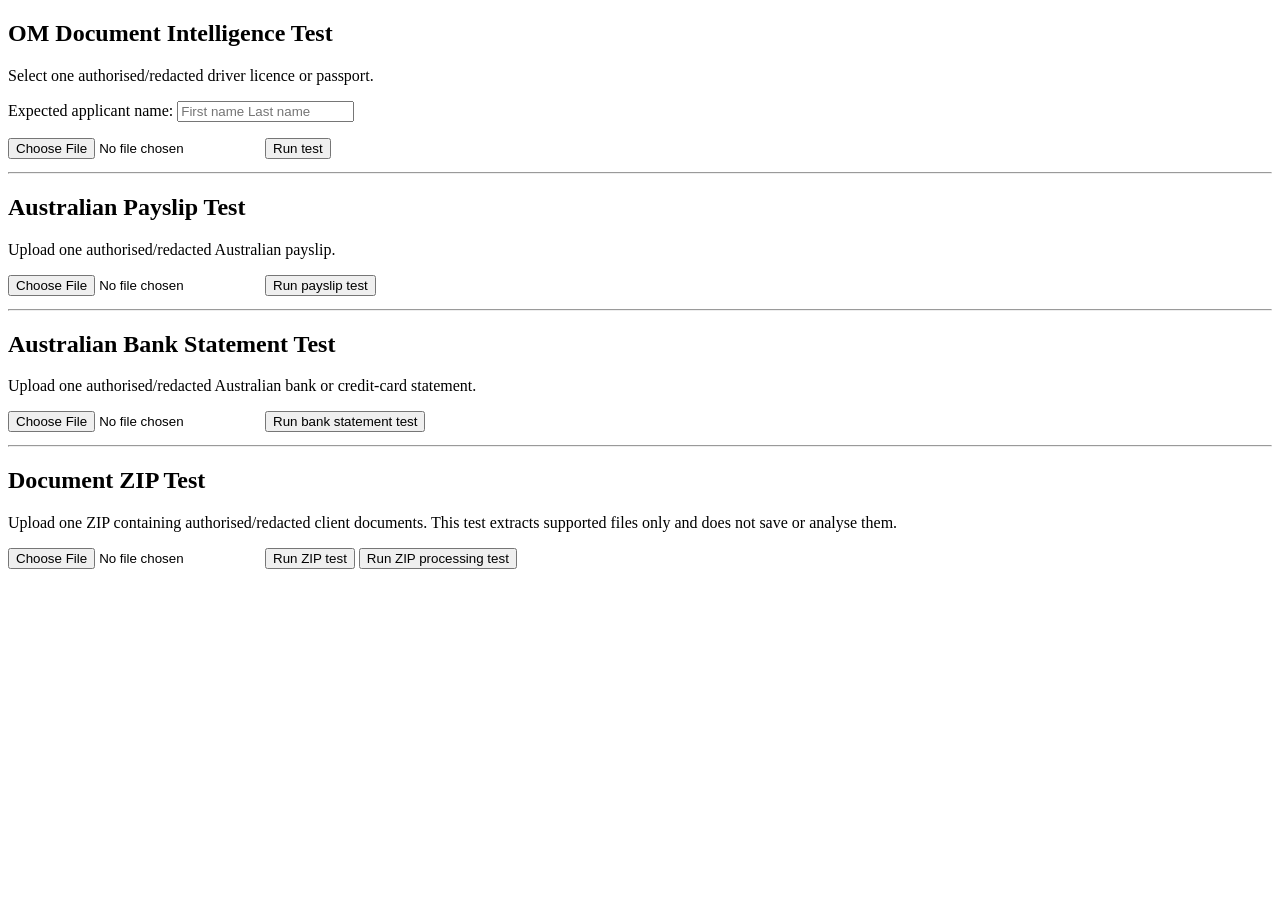
<file: wwwroot/di-test.html>
<!DOCTYPE html>
<html lang="en">
<head>
    <meta charset="utf-8">
    <title>OM Document Intelligence Test</title>
</head>
<body>
    <h2>OM Document Intelligence Test</h2>

    <p>Select one authorised/redacted driver licence or passport.</p>

    <p>
        Expected applicant name:
        <input id="expectedName"
               type="text"
               placeholder="First name Last name">
    </p>

    <input id="file"
           type="file"
           accept=".pdf,.jpg,.jpeg,.png">

    <button id="testButton">Run test</button>

    <pre id="result"></pre>

    <hr>

<h2>Australian Payslip Test</h2>

<p>Upload one authorised/redacted Australian payslip.</p>

<input id="payslipFile"
       type="file"
       accept=".pdf,.jpg,.jpeg,.png">

<button id="payslipButton">
    Run payslip test
</button>

<pre id="payslipResult"></pre>


<hr>

<h2>Australian Bank Statement Test</h2>

<p>
    Upload one authorised/redacted Australian bank
    or credit-card statement.
</p>

<input id="bankStatementFile"
       type="file"
       accept=".pdf,.jpg,.jpeg,.png">

<button id="bankStatementButton">
    Run bank statement test
</button>

<pre id="bankStatementResult"></pre>

<hr>

<h2>Document ZIP Test</h2>

<p>
    Upload one ZIP containing authorised/redacted client documents.
    This test extracts supported files only and does not save or analyse them.
</p>

<input id="zipFile"
       type="file"
       accept=".zip">

<button id="zipButton">
    Run ZIP test
</button>

<button id="zipProcessButton">
    Run ZIP processing test
</button>

<pre id="zipResult"></pre>


    <script>
        const button = document.getElementById("testButton");
        const fileInput = document.getElementById("file");
        const expectedNameInput =
            document.getElementById("expectedName");
        const result = document.getElementById("result");

        button.addEventListener("click", async () => {
            const file = fileInput.files[0];
            const expectedName =
                expectedNameInput.value.trim();

            if (!expectedName) {
                result.textContent =
                    "Please enter the expected applicant name.";
                return;
            }

            if (!file) {
                result.textContent =
                    "Please select a file.";
                return;
            }

            if (file.size > 4 * 1024 * 1024) {
                result.textContent =
                    "File is over the 4 MB pilot limit.";
                return;
            }

            const data = new FormData();
            data.append("file", file);
            data.append(
                "expectedApplicantName",
                expectedName);

            result.textContent = "Analyzing...";

            try {
                const response = await fetch(
                    "/api/document-intelligence/test",
                    {
                        method: "POST",
                        body: data
                    });

                const text = await response.text();

                result.textContent =
                    "HTTP " + response.status +
                    "\n\n" + text;
            }
            catch (error) {
                result.textContent =
                    "Request failed: " + error;
            }
        });
        const payslipButton =
    document.getElementById("payslipButton");

const payslipFile =
    document.getElementById("payslipFile");

const payslipResult =
    document.getElementById("payslipResult");

payslipButton.addEventListener("click", async () => {
    const file = payslipFile.files[0];

    if (!file) {
        payslipResult.textContent =
            "Please select a payslip.";
        return;
    }

    if (file.size > 4 * 1024 * 1024) {
        payslipResult.textContent =
            "File is over the 4 MB pilot limit.";
        return;
    }

    const data = new FormData();
    data.append("file", file);

    payslipResult.textContent =
        "Analyzing payslip...";

    try {
        const response = await fetch(
            "/api/document-intelligence/payslip-test",
            {
                method: "POST",
                body: data
            });

        const text = await response.text();

        payslipResult.textContent =
            "HTTP " +
            response.status +
            "\n\n" +
            text;
    }
    catch (error) {
        payslipResult.textContent =
            "Request failed: " + error;
    }
});

// Bank statement test
const bankStatementButton =
    document.getElementById("bankStatementButton");

const bankStatementFile =
    document.getElementById("bankStatementFile");

const bankStatementResult =
    document.getElementById("bankStatementResult");

bankStatementButton.addEventListener(
    "click",
    async () => {

        const file =
            bankStatementFile.files[0];

        if (!file) {
            bankStatementResult.textContent =
                "Please select a bank statement.";
            return;
        }

        if (file.size > 4 * 1024 * 1024) {
            bankStatementResult.textContent =
                "File is over the 4 MB pilot limit.";
            return;
        }

        const data =
            new FormData();

        data.append(
            "file",
            file);

        bankStatementResult.textContent =
            "Analyzing bank statement...";

        try {
            const response =
                await fetch(
                    "/api/document-intelligence/bank-statement-test",
                    {
                        method: "POST",
                        body: data
                    });

            const text =
                await response.text();

            bankStatementResult.textContent =
                "HTTP " +
                response.status +
                "\n\n" +
                text;
        }
        catch (error) {
            bankStatementResult.textContent =
                "Request failed: " +
                error;
        }
    });


    const zipButton =
    document.getElementById("zipButton");

const zipFile =
    document.getElementById("zipFile");

const zipResult =
    document.getElementById("zipResult");

zipButton.addEventListener(
    "click",
    async () => {

        const file =
            zipFile.files[0];

        if (!file) {
            zipResult.textContent =
                "Please select a ZIP file.";
            return;
        }

        const maximumZipBytes =
            25 * 1024 * 1024;

        if (file.size > maximumZipBytes) {
            zipResult.textContent =
                "ZIP is over the 25 MB pilot limit.";
            return;
        }

        if (!file.name
                .toLowerCase()
                .endsWith(".zip")) {
            zipResult.textContent =
                "Please select a .zip file.";
            return;
        }

        const data =
            new FormData();

        data.append(
            "file",
            file);

        zipResult.textContent =
            "Checking ZIP...";

        try {
            const response =
                await fetch(
                    "/api/document-intelligence/zip-test",
                    {
                        method: "POST",
                        body: data
                    });

            const text =
                await response.text();

            zipResult.textContent =
                "HTTP " +
                response.status +
                "\n\n" +
                text;
        }
        catch (error) {
            zipResult.textContent =
                "Request failed: " +
                error;
        }
    });

    const zipProcessButton =
    document.getElementById("zipProcessButton");

zipProcessButton.addEventListener(
    "click",
    async () => {

        const file =
            zipFile.files[0];

        if (!file) {
            zipResult.textContent =
                "Please select a ZIP file.";
            return;
        }

        const maximumZipBytes =
            25 * 1024 * 1024;

        if (file.size > maximumZipBytes) {
            zipResult.textContent =
                "ZIP is over the 25 MB pilot limit.";
            return;
        }

        if (!file.name
                .toLowerCase()
                .endsWith(".zip")) {
            zipResult.textContent =
                "Please select a .zip file.";
            return;
        }

        const data =
            new FormData();

        data.append(
            "file",
            file);

        zipResult.textContent =
            "Extracting and processing ZIP documents...";

        zipButton.disabled = true;
        zipProcessButton.disabled = true;

        try {
            const response =
                await fetch(
                    "/api/document-intelligence/zip-process-test",
                    {
                        method: "POST",
                        body: data
                    });

            const text =
                await response.text();

            zipResult.textContent =
                "HTTP " +
                response.status +
                "\n\n" +
                text;
        }
        catch (error) {
            zipResult.textContent =
                "Request failed: " +
                error;
        }
        finally {
            zipButton.disabled = false;
            zipProcessButton.disabled = false;
        }
    });
    </script>
</body>
</html>
</file>
